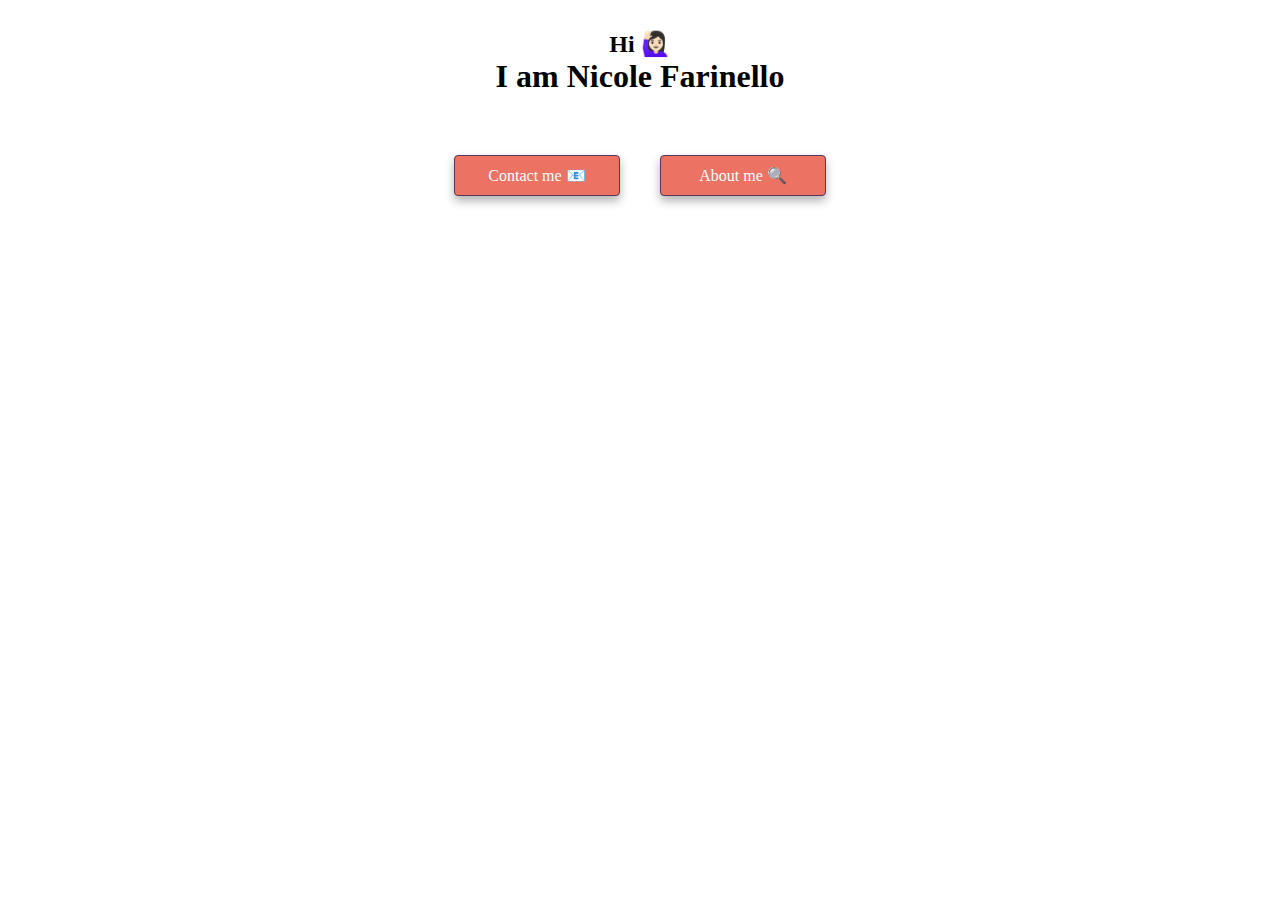
<file: index.html>
<!DOCTYPE html>
<html lang="en">
  <head>
    <meta charset="UTF-8" />
    <meta http-equiv="X-UA-Compatible" content="IE=edge" />
    <meta name="viewport" content="width= device-width, initial-scale=1.0" />
    <link
      href="https://cdn.jsdelivr.net/npm/bootstrap@5.1.3/dist/css/bootstrap.min.css"
      rel="stylesheet"
      integrity="sha384-1BmE4kWBq78iYhFldvKuhfTAU6auU8tT94WrHftjDbrCEXSU1oBoqyl2QvZ6jIW3"
      crossorigin="anonymous"
    />
    <link href="styles.css" rel="stylesheet" type="text/css" />

    <title>Document</title>
  </head>
  <body>
    <h2>Hi 🙋🏻‍♀️</h2>
    <h1>I am Nicole Farinello</h1>

    <div class="links-contact">
      <a class="contact-me" href="contact.html">Contact me 📧</a>
      <br />
      <a class="about-me" href="blog/about-me.html">About me 🔍</a>
    </div>
  </body>
</html>
</file>
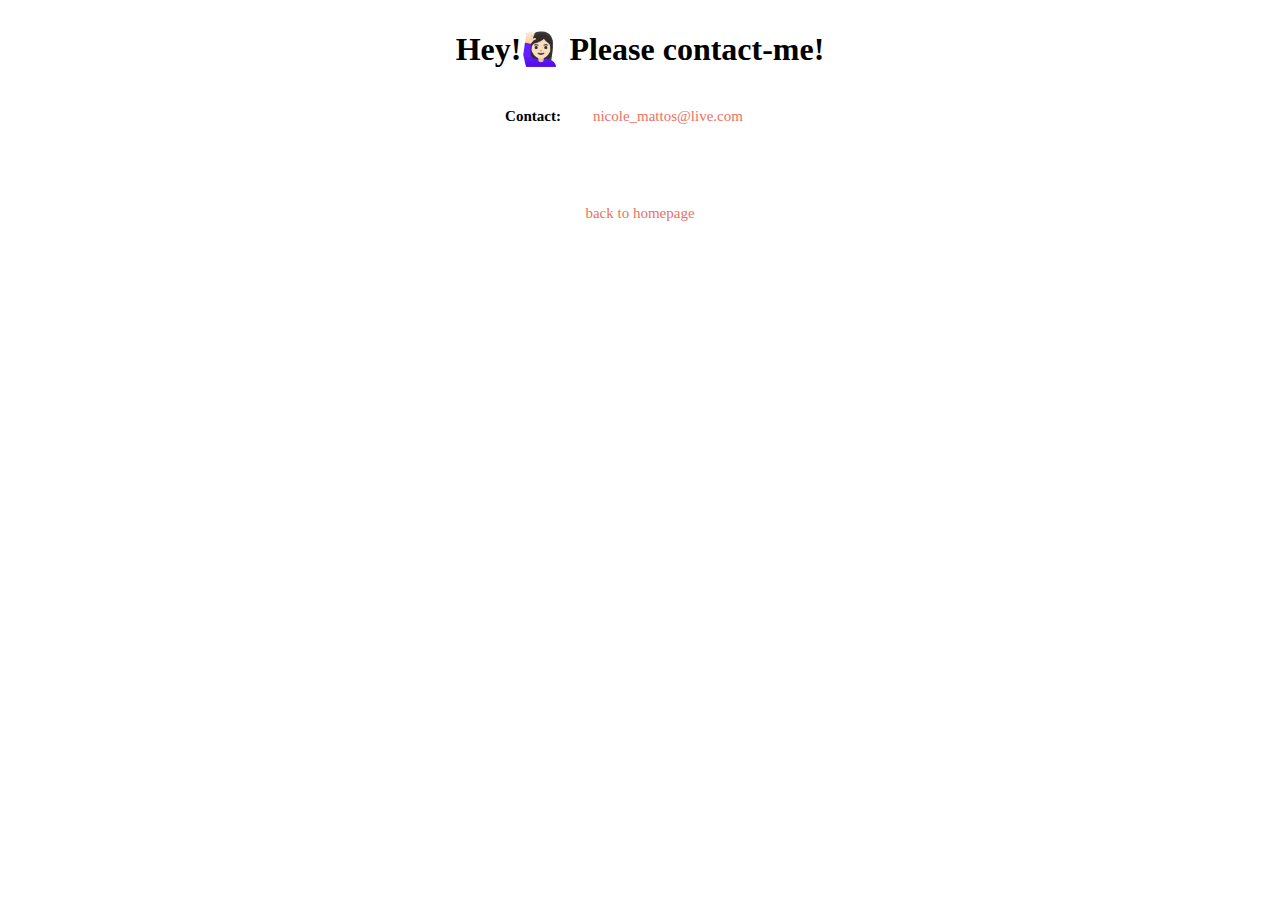
<file: contact.html>
<!DOCTYPE html>
<html lang="en">
  <head>
    <meta charset="UTF-8" />
    <meta http-equiv="X-UA-Compatible" content="IE=edge" />
    <meta name="viewport" content="width=<device-width>, initial-scale=1.0" />
    <link
      href="https://cdn.jsdelivr.net/npm/bootstrap@5.1.3/dist/css/bootstrap.min.css"
      rel="stylesheet"
      integrity="sha384-1BmE4kWBq78iYhFldvKuhfTAU6auU8tT94WrHftjDbrCEXSU1oBoqyl2QvZ6jIW3"
      crossorigin="anonymous"
    />
    <link href="styles.css" rel="stylesheet" type="text/css" />
    <title>Document</title>
  </head>
  <body>
    <h1>Hey!🙋🏻‍♀️ Please contact-me!</h1>

    <div class="contact">
      <h4>Contact:</h4>
      <a class="mail" href="mailto:nicole_mattos@live.com">
        <span>nicole_mattos@live.com </span></a
      >
    </div>
    <div class="homepage-link">
      <a class="homepage1" href="index.html">back to homepage</a>
    </div>
  </body>
</html>
</file>
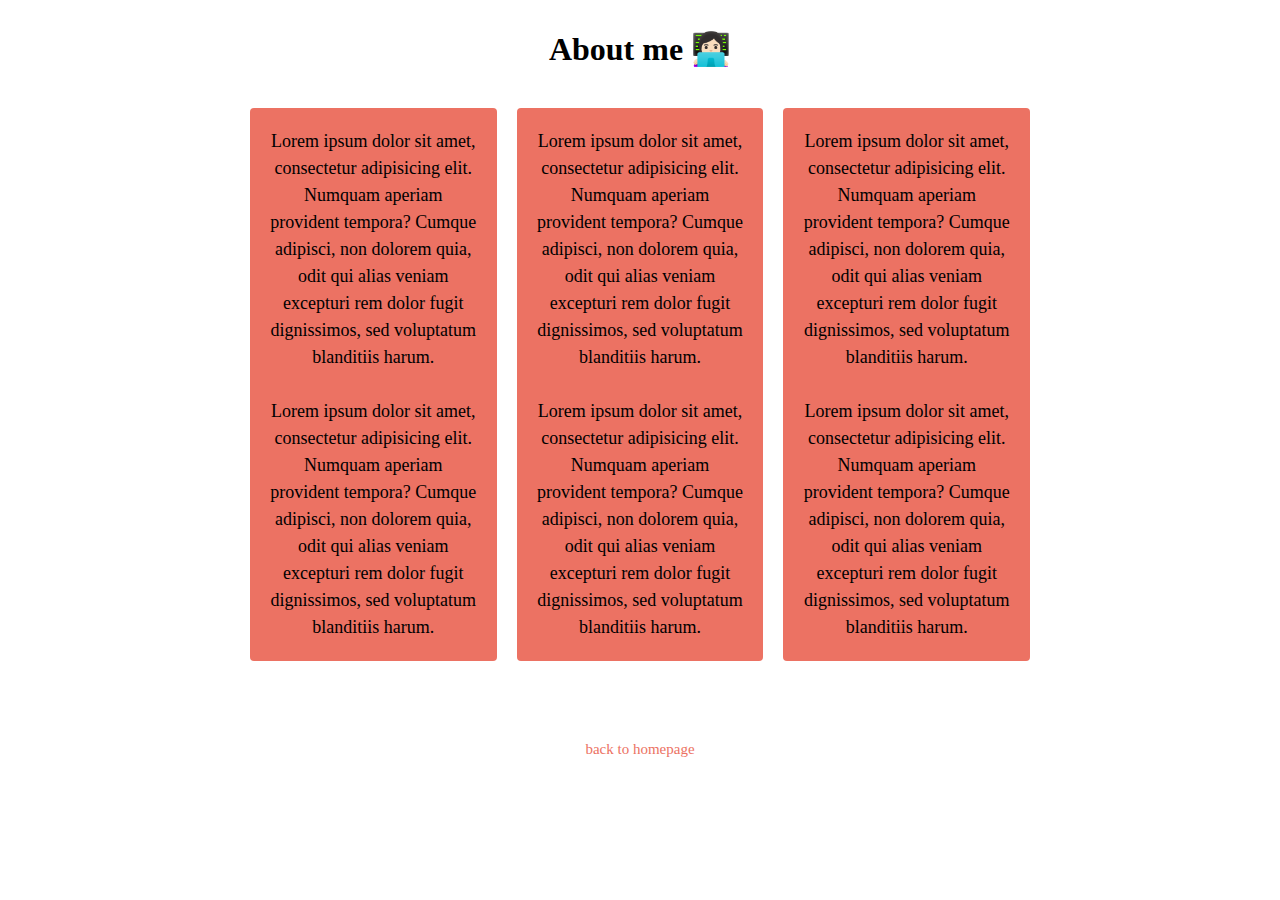
<file: blog/about-me.html>
<!DOCTYPE html>
<html lang="en">
  <head>
    <meta charset="UTF-8" />
    <meta http-equiv="X-UA-Compatible" content="IE=edge" />
    <meta name="viewport" content="width=device-width, initial-scale=1.0" />
    <link
      href="https://cdn.jsdelivr.net/npm/bootstrap@5.1.3/dist/css/bootstrap.min.css"
      rel="stylesheet"
      integrity="sha384-1BmE4kWBq78iYhFldvKuhfTAU6auU8tT94WrHftjDbrCEXSU1oBoqyl2QvZ6jIW3"
      crossorigin="anonymous"
    />
    <link href="../styles.css" rel="stylesheet" type="text/css" />
    <title>Document</title>
  </head>
  <body>
    <h1>About me 👩🏻‍💻</h1>

    <div class="about-p">
      <p>
        Lorem ipsum dolor sit amet, consectetur adipisicing elit. Numquam
        aperiam provident tempora? Cumque adipisci, non dolorem quia, odit qui
        alias veniam excepturi rem dolor fugit dignissimos, sed voluptatum
        blanditiis harum.
        <br />
        <br />
        Lorem ipsum dolor sit amet, consectetur adipisicing elit. Numquam
        aperiam provident tempora? Cumque adipisci, non dolorem quia, odit qui
        alias veniam excepturi rem dolor fugit dignissimos, sed voluptatum
        blanditiis harum.
      </p>
      <p>
        Lorem ipsum dolor sit amet, consectetur adipisicing elit. Numquam
        aperiam provident tempora? Cumque adipisci, non dolorem quia, odit qui
        alias veniam excepturi rem dolor fugit dignissimos, sed voluptatum
        blanditiis harum.
        <br />
        <br />
        Lorem ipsum dolor sit amet, consectetur adipisicing elit. Numquam
        aperiam provident tempora? Cumque adipisci, non dolorem quia, odit qui
        alias veniam excepturi rem dolor fugit dignissimos, sed voluptatum
        blanditiis harum.
      </p>
      <p>
        Lorem ipsum dolor sit amet, consectetur adipisicing elit. Numquam
        aperiam provident tempora? Cumque adipisci, non dolorem quia, odit qui
        alias veniam excepturi rem dolor fugit dignissimos, sed voluptatum
        blanditiis harum.
        <br />
        <br />
        Lorem ipsum dolor sit amet, consectetur adipisicing elit. Numquam
        aperiam provident tempora? Cumque adipisci, non dolorem quia, odit qui
        alias veniam excepturi rem dolor fugit dignissimos, sed voluptatum
        blanditiis harum.
      </p>
    </div>

    <div class="homepage-link">
      <a class="homepage1" href="../index.html">back to homepage</a>
    </div>
  </body>
</html>
</file>
<file: styles.css>
:root {
  --primary-color: #ec7263;
  --secondary-color: #fcfefe;
  --box-shadow: 0 5px 10px rgba(0, 0, 0, 0.3);
}

h1,
h2,
h4,
p {
  display: flex;
  justify-content: center;
  margin: 0;
}

.contact {
  margin: 0;
  display: flex;
  justify-content: center;
  align-items: center;
  font-size: 15px;
}

.homepage-link {
  display: flex;
  justify-content: center;
  align-items: center;
  font-size: 15px;
  color: var(--primary-color);
  text-decoration: none;
}

.contact-me {
  display: flex;
  justify-content: center;
  text-decoration: none;
  border: 1px solid #57385c;
  padding: 10px;
  width: 18%;
  background: var(--primary-color);
  box-shadow: var(--box-shadow);
  color: var(--secondary-color);
}

.contact-me:hover {
  color: #57385c;
}

.about-me {
  display: flex;
  justify-content: center;
  text-decoration: none;
  border: 1px solid #57385c;
  padding: 10px;
  width: 18%;
  background: var(--primary-color);
  box-shadow: var(--box-shadow);
  color: var(--secondary-color);
}
.about-me:hover {
  color: #57385c;
}

.links-contact {
  display: flex;
  justify-content: center;
  margin-top: 40px;
}

a {
  display: flex;
  justify-content: center;
  margin: 20px;
  border-radius: 4px;
  padding: 20px 15px;
  text-decoration: none;
  text-align: center;
  color: var(--primary-color);
  width: 18%;
}

body {
  margin: 30px auto;
  max-width: 800px;
}

p {
  background: var(--primary-color);
  padding: 20px;
  border-radius: 4px;
  font-size: 18px;
  line-height: 1.5;
  text-align: center;
}

.about-p {
  display: flex;
  margin: 30px 0;
}

.about-p p {
  margin: 10px;
}
</file>
